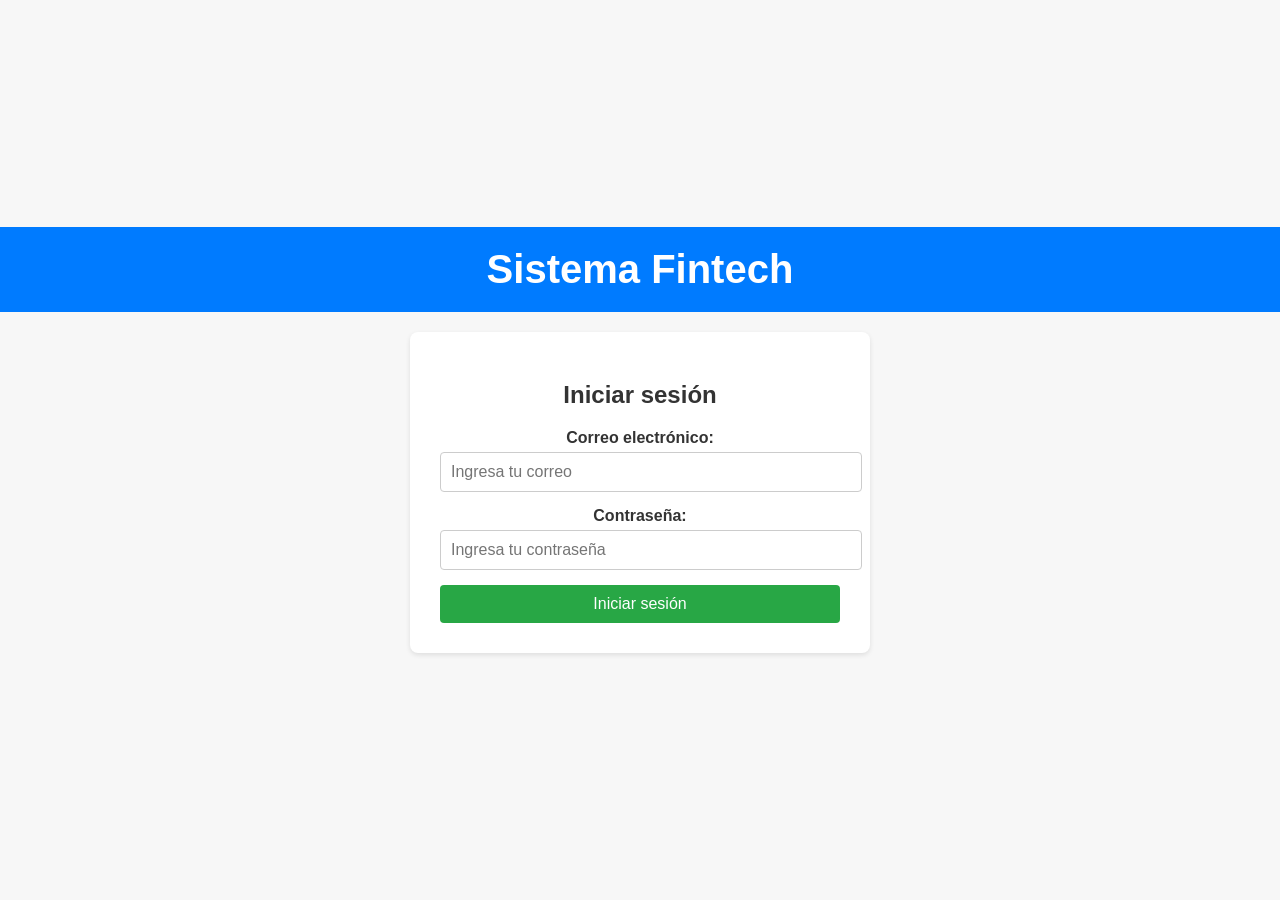
<file: index.html>
<!DOCTYPE html>
<html lang="es">
<head>
    <meta charset="UTF-8">
    <meta name="viewport" content="width=device-width, initial-scale=1.0">
    <title>Fintech - Iniciar sesión</title>
    <link rel="stylesheet" href="styles.css">
</head>
<body>
    <!-- Título centrado con fondo azul -->
    <div class="title-container">
        <h1>Sistema Fintech</h1>
    </div>

    <!-- Contenedor del formulario de inicio de sesión -->
    <div class="login-container">
        <div class="login-box">
            <h2>Iniciar sesión</h2>
            <form id="login-form" onsubmit="login(event)">
                <div class="input-group">
                    <label for="email">Correo electrónico:</label>
                    <input type="email" id="email" placeholder="Ingresa tu correo" required />
                </div>
                <div class="input-group">
                    <label for="password">Contraseña:</label>
                    <input type="password" id="password" placeholder="Ingresa tu contraseña" required />
                </div>
                <button type="submit">Iniciar sesión</button>
                <p id="login-error" style="color: red; display: none;">Correo o contraseña incorrectos.</p>
            </form>
        </div>
    </div>

    <script src="script.js"></script>
</body>
</html>
</file>
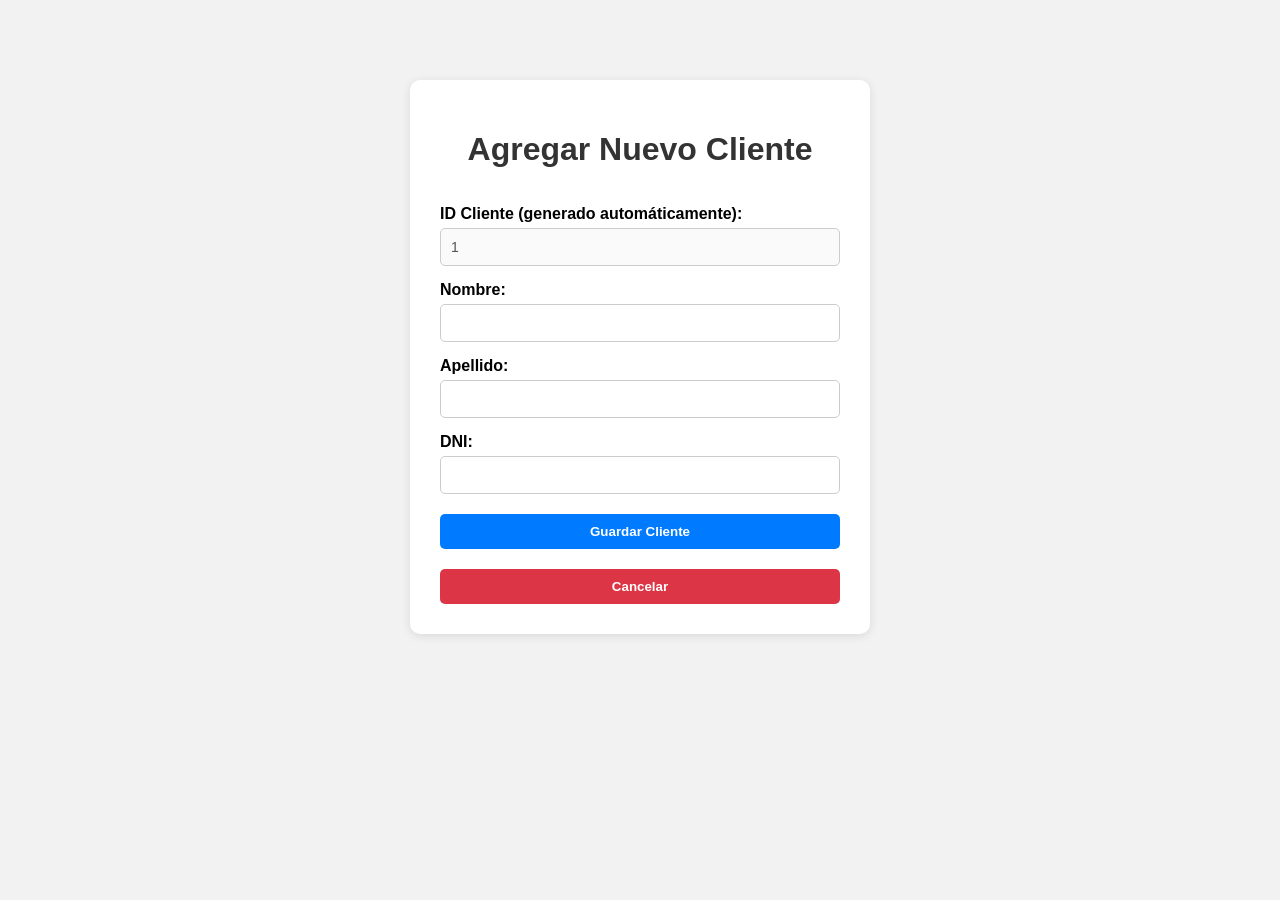
<file: agregar_cliente.html>
<!DOCTYPE html>
<html lang="es">
<head>
    <meta charset="UTF-8">
    <title>Agregar Cliente</title>
    <link rel="stylesheet" href="agregar_cliente.css">
</head>
<body>
    <div class="container">
        <h1>Agregar Nuevo Cliente</h1>

        <form id="formAgregarCliente">
            <label for="idCliente">ID Cliente (generado automáticamente):</label>
            <input type="text" id="idCliente" disabled>

            <label for="nombreCliente">Nombre:</label>
            <input type="text" id="nombreCliente" required>
            <label for="apellidoCliente">Apellido:</label>
            <input type="text" id="apellidoCliente" required>

            <label for="dniCliente">DNI:</label>
            <input type="text" id="dniCliente" required>

            <button type="submit">Guardar Cliente</button>
            <button type="button" onclick="cancelar()">Cancelar</button>
        </form>
    </div>

    <script src="agregar_cliente.js"></script>
</body>
</html>
</file>
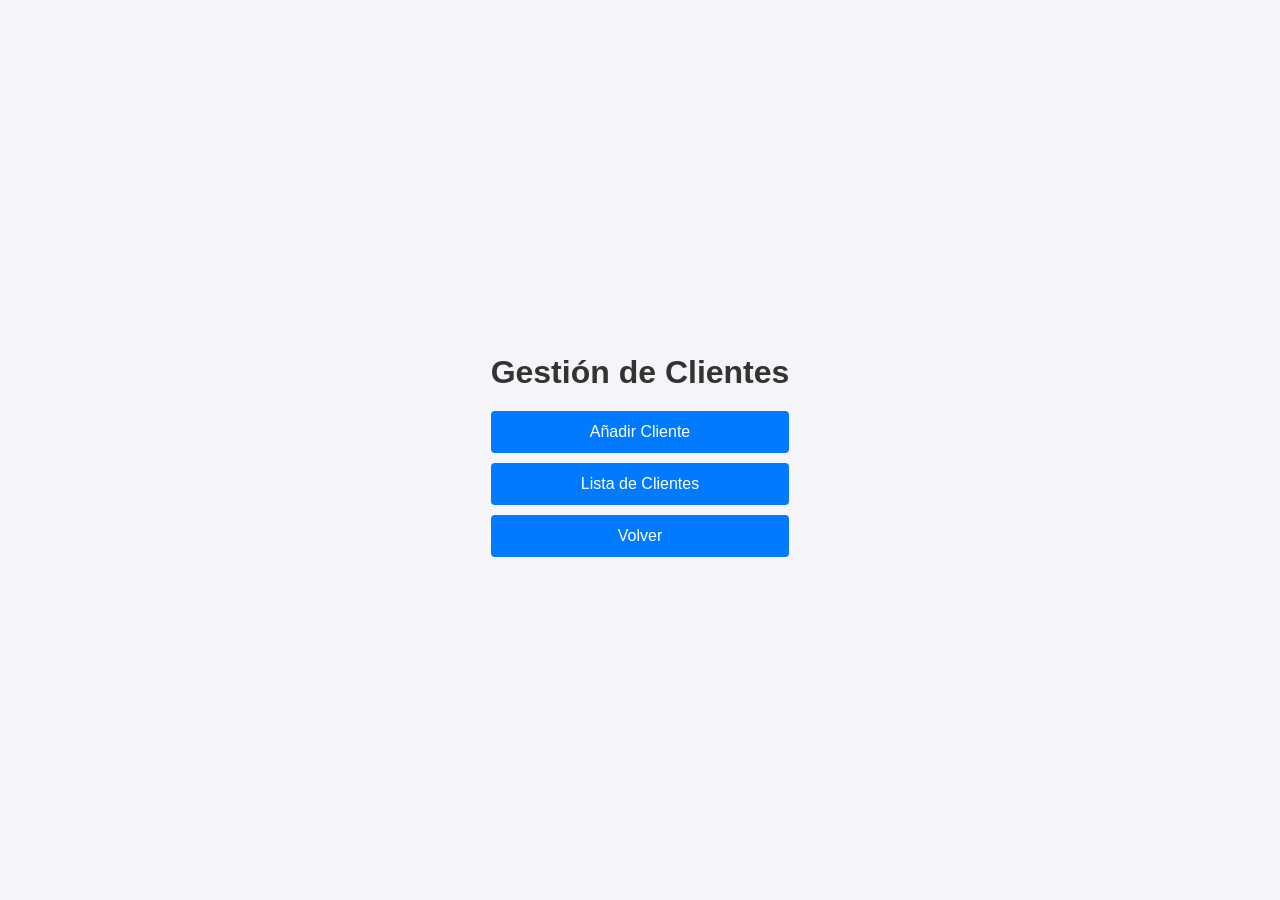
<file: gestion_clientes.html>
<!DOCTYPE html>
<html lang="es">
<head>
    <meta charset="UTF-8">
    <meta name="viewport" content="width=device-width, initial-scale=1.0">
    <title>Gestión de Clientes - Sistema Fintech</title>
    <link rel="stylesheet" href="principal.css">
</head>
<body>
    <!-- Contenedor de gestión de clientes -->
    <div class="dashboard-container">
        <h1>Gestión de Clientes</h1>     <!-- Formulario para agregar cliente -->
       
        <button class="btn" onclick="window.location.href='agregar_cliente.html'">Añadir Cliente</button>      
        <button class="btn" onclick="window.location.href='lista_clientes.html'">Lista de Clientes</button>
        <button class="btn" onclick="window.location.href='principal.html'">Volver</button>
    </div>

    <script src="gestion_clientes.js"></script>
</body>
</html>
</file>
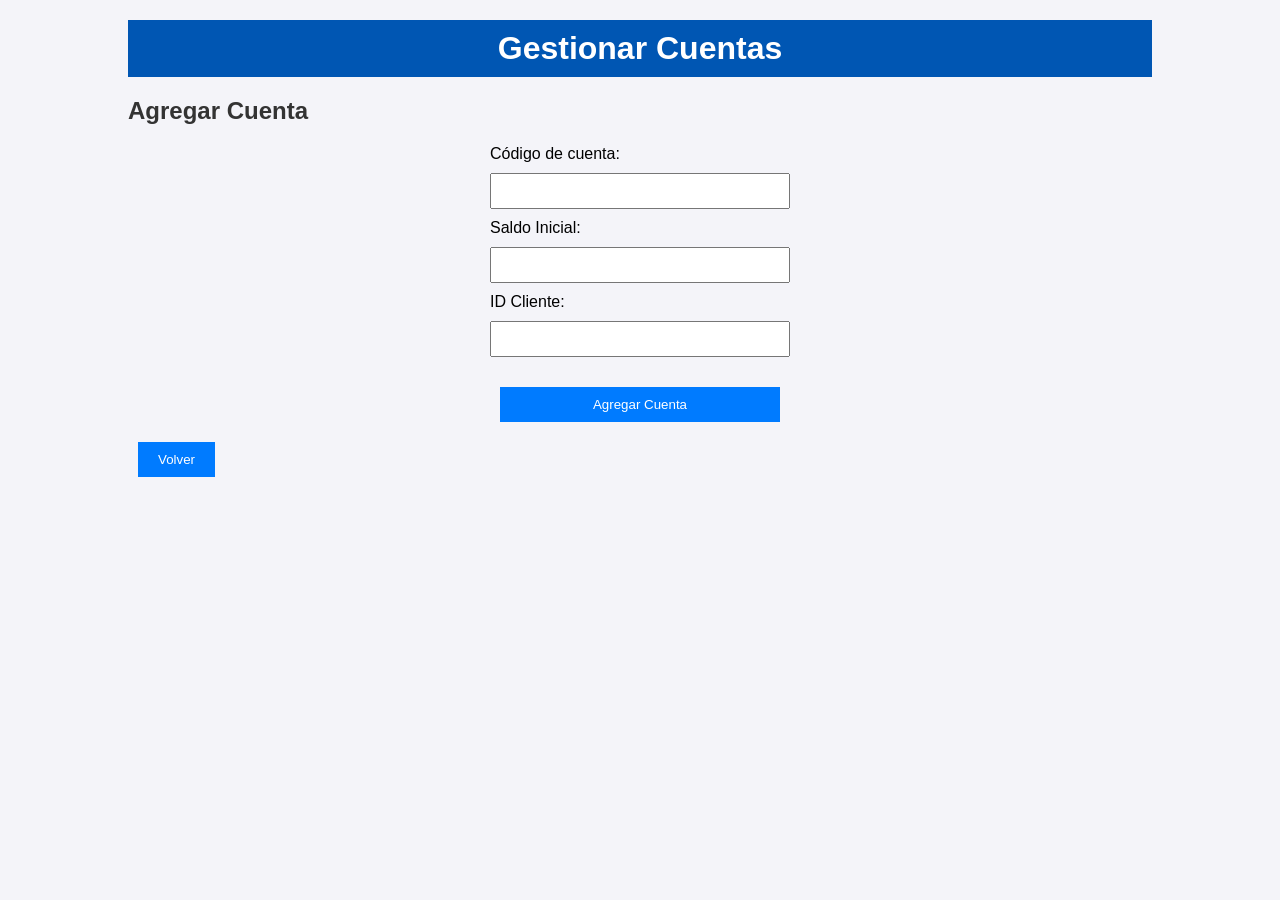
<file: gestion_cuentas.html>
<!DOCTYPE html>
<html lang="es">
<head>
    <meta charset="UTF-8">
    <meta name="viewport" content="width=device-width, initial-scale=1.0">
    <title>Gestionar Cuentas</title>
    <link rel="stylesheet" href="gestion_cuentas.css">
</head>
<body>
    <div class="container">
        <header>
            <h1>Gestionar Cuentas</h1>
            
        </header>

        <section>
            <h2>Agregar Cuenta</h2>
            <form id="formAgregarCuenta">
                <label for="codigoCuenta">Código de cuenta:</label>
                <input type="text" id="codigoCuenta" required>

                <label for="saldoInicial">Saldo Inicial:</label>
                <input type="number" id="saldoInicial" required>

                <label for="cliente">ID Cliente:</label>
                <input type="text" id="cliente" required>

                <button type="submit">Agregar Cuenta</button>
            </form>
        </section>
        <button class="btn" onclick="window.location.href='principal.html'">Volver</button>
    <script src="gestion_cuentas.js"></script>
</body>
</html>
</file>
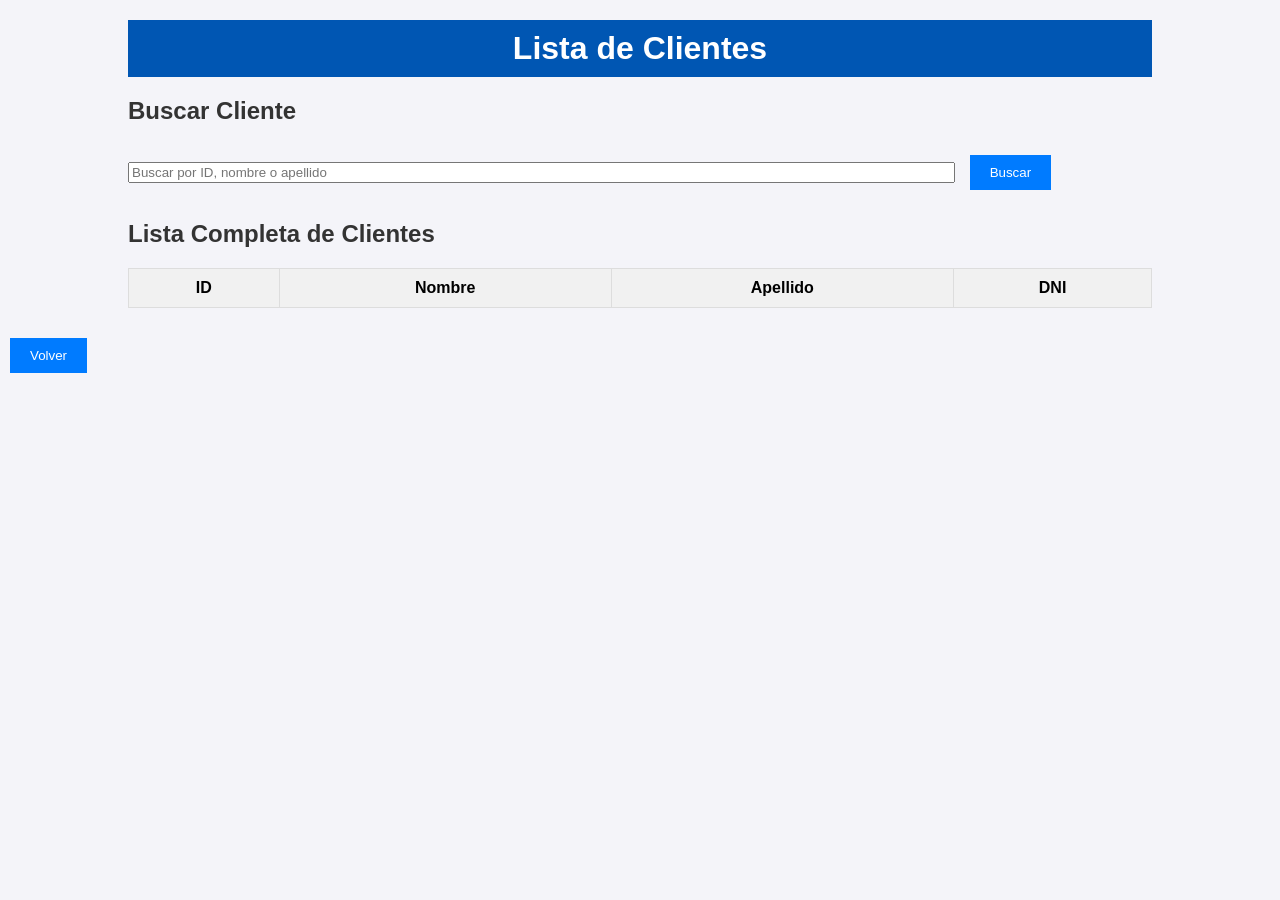
<file: lista_clientes.html>
<!DOCTYPE html>
<html lang="es">
<head>
    <meta charset="UTF-8">
    <meta name="viewport" content="width=device-width, initial-scale=1.0">
    <title>Lista de Clientes</title>
    <link rel="stylesheet" href="lista_clientes.css">
</head>
<body>
    <div class="container">
        <header>
            <h1>Lista de Clientes</h1>
        </header>

        <section>
            <h2>Buscar Cliente</h2>
            <input type="text" id="searchCliente" placeholder="Buscar por ID, nombre o apellido">
            <button onclick="buscarClientes()">Buscar</button>
        </section>

        <section>
            <h2>Lista Completa de Clientes</h2>
            <table id="tablaClientes">
                <thead>
                    <tr>
                        <th>ID</th>
                        <th>Nombre</th>
                        <th>Apellido</th>
                        <th>DNI</th>
                    </tr>
                </thead>
                <tbody>
                    <!-- Los clientes se agregarán aquí dinámicamente -->
                </tbody>
            </table>
        </section>
    </div>
    <button id="btn" onclick="window.location.href='gestion_clientes.html'">Volver</button>
    <script src="lista_clientes.js"></script>
</body>
</html>
</file>
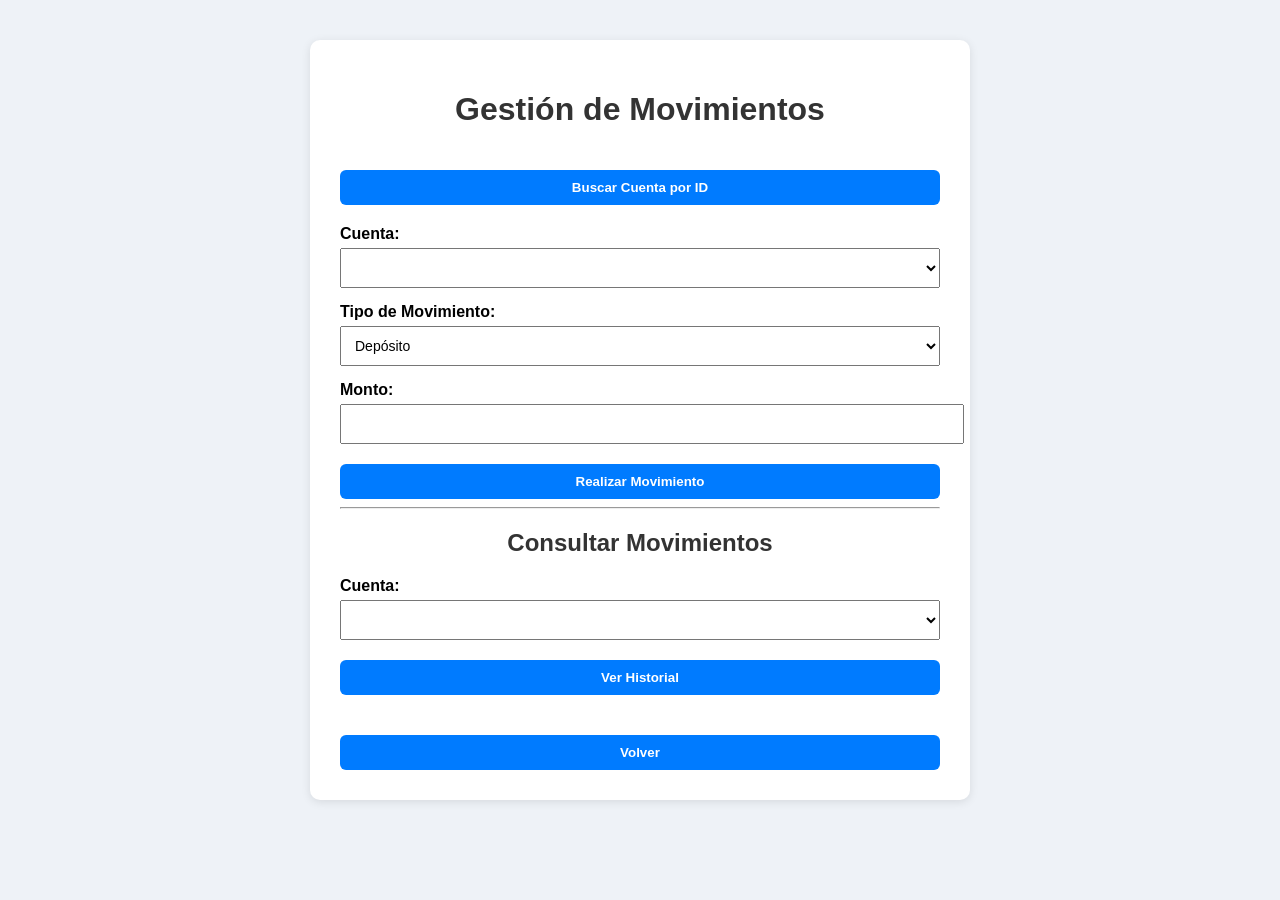
<file: movimientos.html>
<!DOCTYPE html>
<html lang="es">
<head>
  <meta charset="UTF-8">
  <title>Movimientos</title>
  <link rel="stylesheet" href="movimientos.css">
</head>
<body>
  <div class="container">
    <h1>Gestión de Movimientos</h1>
    <button onclick="mostrarBusquedaID()">Buscar Cuenta por ID</button>

    <!-- Cuadro flotante de búsqueda -->
    <div id="modalBusqueda" class="modal">
        <div class="modal-contenido">
            <span onclick="cerrarBusquedaID()" class="cerrar">&times;</span>
            <h3>Buscar Cuenta por ID</h3>
            <input type="text" id="busquedaID" placeholder="Ingrese el código de cuenta">
            <button onclick="buscarCuentaPorID()">Buscar</button>
        <div id="resultadoBusqueda"></div>
    </div>
  </div>
    <div class="formulario">
      <label for="cuentaSelect">Cuenta:</label>
      <select id="cuentaSelect"></select>

      <label for="tipoMovimiento">Tipo de Movimiento:</label>
      <select id="tipoMovimiento">
        <option value="deposito">Depósito</option>
        <option value="retiro">Retiro</option>
      </select>

      <label for="monto">Monto:</label>
      <input type="number" id="monto" min="1">

      <button onclick="realizarMovimiento()">Realizar Movimiento</button>
    </div>

    <hr>

    <div class="consulta">
      <h2>Consultar Movimientos</h2>
      <label for="cuentaConsulta">Cuenta:</label>
      <select id="cuentaConsulta"></select>

      <button onclick="mostrarMovimientos()">Ver Historial</button>

      <div id="historialMovimientos"></div>
    </div>

    <button onclick="window.location.href='principal.html'">Volver</button>
  </div>

  <script src="movimientos.js"></script>
</body>
</html>
</file>
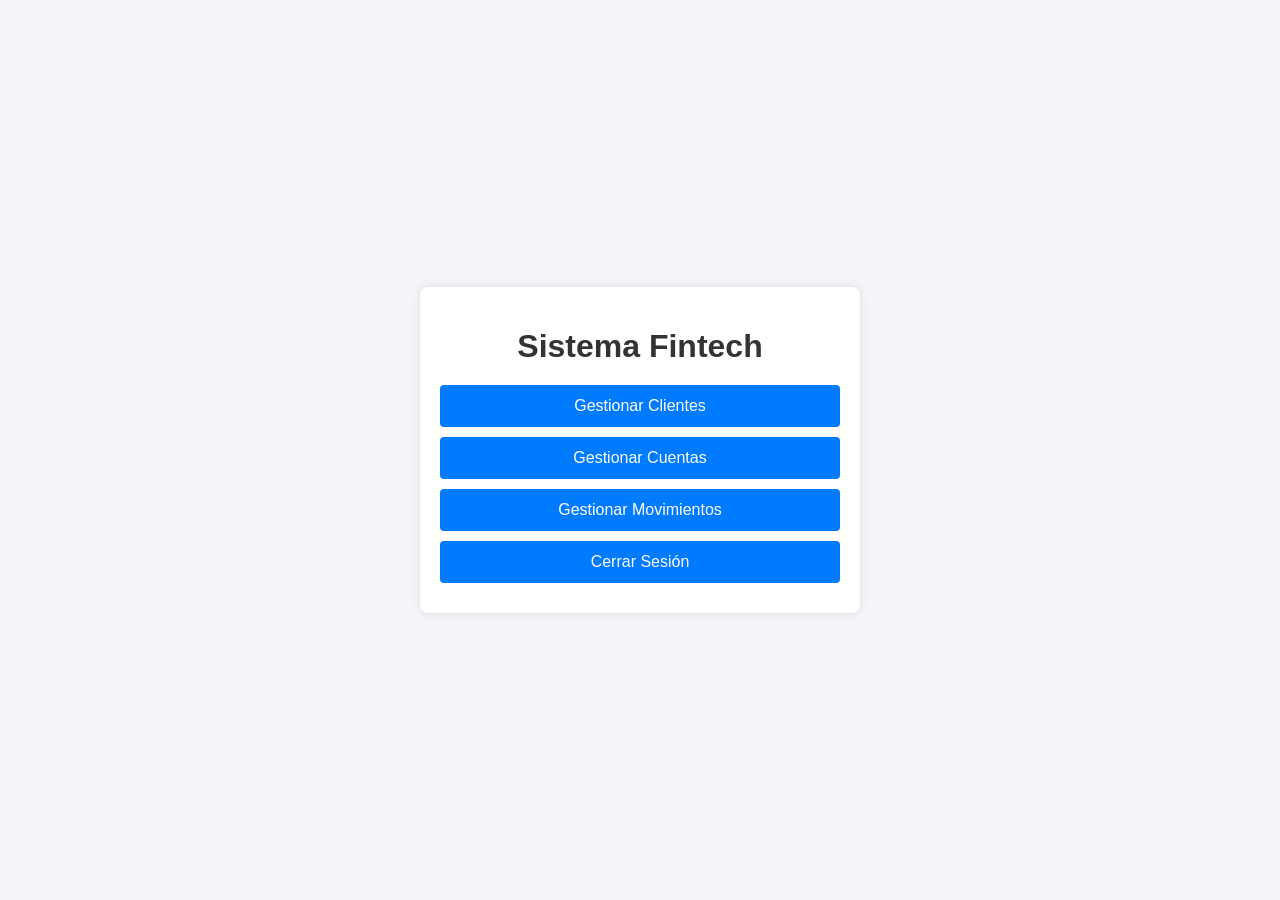
<file: principal.html>
<!DOCTYPE html>
<html lang="es">
<head>
    <meta charset="UTF-8">
    <meta name="viewport" content="width=device-width, initial-scale=1.0">
    <title>Sistema Fintech</title>
    <link rel="stylesheet" href="principal.css">
</head>
<body>
    <div class="container">
        <h1>Sistema Fintech</h1>
        
        <!-- Botones para gestionar clientes, cuentas y cerrar sesión -->
        <button class="btn" onclick="window.location.href='gestion_clientes.html'">Gestionar Clientes</button>
        <button class="btn" onclick="window.location.href='gestion_cuentas.html'">Gestionar Cuentas</button>
        <button onclick="window.location.href='movimientos.html'">Gestionar Movimientos</button>
        <button class="btn" onclick="logout()">Cerrar Sesión</button>
    </div>

    <script src="principal.js"></script>
</body>
</html>
</file>
<file: styles.css>
/* Estilos generales para el cuerpo de la página */
body {
    font-family: Arial, sans-serif;
    margin: 0;
    padding: 0;
    background-color: #f7f7f7;
    color: #333;
    display: flex;
    justify-content: center;
    align-items: center;
    flex-direction: column;
    min-height: 100vh;
}

/* Contenedor para el título */
.title-container {
    width: 100%;
    background-color: #007BFF; /* Fondo azul */
    padding: 20px 0;
    text-align: center;
}

.title-container h1 {
    color: white;
    margin: 0;
    font-size: 2.5rem;
    font-weight: bold;
}

/* Estilo para el cuadro de inicio de sesión */
.login-container {
    display: flex;
    justify-content: center;
    align-items: center;
    width: 100%;
    padding: 20px;
}

/* Caja de login */
.login-box {
    background-color: white;
    padding: 30px;
    border-radius: 8px;
    box-shadow: 0 2px 5px rgba(0, 0, 0, 0.1);
    width: 100%;
    max-width: 400px;
    text-align: center;
}

/* Título dentro del cuadro de login */
h2 {
    font-size: 1.5rem;
    color: #333;
    margin-bottom: 20px;
}

/* Estilos para los inputs y etiquetas */
.input-group {
    margin-bottom: 15px;
}

label {
    display: block;
    font-weight: bold;
}

input {
    width: 100%;
    padding: 10px;
    margin-top: 5px;
    border: 1px solid #ccc;
    border-radius: 4px;
    font-size: 1rem;
}

/* Botón de login */
button {
    background-color: #28a745;
    color: white;
    padding: 10px;
    width: 100%;
    border: none;
    border-radius: 4px;
    cursor: pointer;
    font-size: 1rem;
}

button:hover {
    background-color: #218838;
}

p {
    text-align: center;
    margin-top: 10px;
}
</file>
<file: agregar_cliente.css>
body {
    font-family: Arial, sans-serif;
    background-color: #f2f2f2;
    margin: 0;
    padding: 0;
}

.container {
    max-width: 400px;
    margin: 80px auto;
    background-color: #ffffff;
    padding: 30px;
    border-radius: 10px;
    box-shadow: 0 2px 10px rgba(0, 0, 0, 0.1);
}

h1 {
    text-align: center;
    color: #333;
}

form {
    display: flex;
    flex-direction: column;
}

label {
    margin-top: 15px;
    font-weight: bold;
}

input {
    padding: 10px;
    margin-top: 5px;
    font-size: 14px;
    border: 1px solid #ccc;
    border-radius: 5px;
}

button {
    margin-top: 20px;
    padding: 10px;
    background-color: #007bff;
    color: #ffffff;
    font-weight: bold;
    border: none;
    border-radius: 5px;
    cursor: pointer;
}

button:hover {
    background-color: #0056b3;
}

button[type="button"] {
    background-color: #dc3545;
}

button[type="button"]:hover {
    background-color: #b02a37;
}
</file>
<file: principal.css>
/* principal.css */
body {
    font-family: Arial, sans-serif;
    margin: 0;
    padding: 0;
    display: flex;
    justify-content: center;
    align-items: center;
    height: 100vh;
    background-color: #f4f4f9;
}

.container {
    width: 100%;
    max-width: 400px;
    padding: 20px;
    background-color: white;
    box-shadow: 0 0 10px rgba(0, 0, 0, 0.1);
    border-radius: 8px;
    text-align: center;
}

h1 {
    margin-bottom: 20px;
    color: #333;
}

button {
    display: block;
    width: 100%;
    padding: 12px;
    margin: 10px 0;
    background-color: #007bff;
    color: white;
    border: none;
    border-radius: 4px;
    font-size: 16px;
    cursor: pointer;
}

button:hover {
    background-color: #0056b3;
}
</file>
<file: gestion_cuentas.css>
body {
    font-family: Arial, sans-serif;
    margin: 0;
    padding: 0;
    background-color: #f4f4f9;
}

.container {
    width: 80%;
    margin: 0 auto;
    padding: 20px;
}

header {
    text-align: center;
    background-color: #0056b3;
    color: white;
    padding: 10px 0;
}

header h1 {
    margin: 0;
}

button {
    padding: 10px 20px;
    margin: 10px;
    background-color: #007bff;
    color: white;
    border: none;
    cursor: pointer;
}

button:hover {
    background-color: #0056b3;
}

h2 {
    color: #333;
}

form {
    display: flex;
    flex-direction: column;
    width: 300px;
    margin: 0 auto;
}

form input {
    margin: 10px 0;
    padding: 8px;
    font-size: 14px;
}

form button {
    margin-top: 20px;
}

table {
    width: 100%;
    border-collapse: collapse;
    margin-top: 20px;
}

table, th, td {
    border: 1px solid #ddd;
}

th, td {
    padding: 10px;
    text-align: center;
}

th {
    background-color: #f1f1f1;
}
</file>
<file: lista_clientes.css>
/* Estilos comunes */
body {
    font-family: Arial, sans-serif;
    margin: 0;
    padding: 0;
    background-color: #f4f4f9;
}

.container {
    width: 80%;
    margin: 0 auto;
    padding: 20px;
}

header {
    text-align: center;
    background-color: #0056b3;
    color: white;
    padding: 10px 0;
}

header h1 {
    margin: 0;
}

button {
    padding: 10px 20px;
    margin: 10px;
    background-color: #007bff;
    color: white;
    border: none;
    cursor: pointer;
}

button:hover {
    background-color: #0056b3;
}

h2 {
    color: #333;
}

form {
    display: flex;
    flex-direction: column;
    width: 300px;
    margin: 0 auto;
}

form input {
    margin: 10px 0;
    padding: 8px;
    font-size: 14px;
}

form button {
    margin-top: 20px;
}

input[type="text"] {
    width: 80%;
}

table {
    width: 100%;
    border-collapse: collapse;
    margin-top: 20px;
}

table, th, td {
    border: 1px solid #ddd;
}

th, td {
    padding: 10px;
    text-align: center;
}

th {
    background-color: #f1f1f1;
}

.btn{
    background-color: #28a745;
    color: white;
    border: none;
    padding: 10px 20px;
    cursor: pointer;
    position: relative;
    left: 25%;
    margin: 20%;
}
</file>
<file: movimientos.css>
body {
    font-family: Arial, sans-serif;
    background-color: #eef2f7;
    margin: 0;
    padding: 0;
  }
  
  .container {
    max-width: 600px;
    margin: 40px auto;
    padding: 30px;
    background-color: white;
    border-radius: 10px;
    box-shadow: 0px 2px 10px rgba(0, 0, 0, 0.1);
  }
  
  h1, h2 {
    text-align: center;
    color: #333;
  }
  
  .formulario, .consulta {
    margin-top: 20px;
  }
  
  label {
    display: block;
    margin-top: 15px;
    font-weight: bold;
  }
  
  select, input {
    width: 100%;
    padding: 10px;
    margin-top: 5px;
    font-size: 14px;
  }
  
  button {
    margin-top: 20px;
    padding: 10px;
    width: 100%;
    background-color: #007bff;
    color: white;
    font-weight: bold;
    border: none;
    border-radius: 6px;
    cursor: pointer;
  }
  
  button:hover {
    background-color: #0056b3;
  }
  
  #historialMovimientos {
    margin-top: 20px;
  }
  
.modal {
    display: none;
    position: fixed;
    z-index: 10;
    left: 0;
    top: 0;
    width: 100%;
    height: 100%;
    background-color: rgba(0,0,0,0.5);
  }
  
  .modal-contenido {
    background-color: white;
    margin: 15% auto;
    padding: 20px;
    width: 80%;
    max-width: 400px;
    border-radius: 10px;
    text-align: center;
    position: relative;
  }
  
  .cerrar {
    position: absolute;
    top: 10px;
    right: 20px;
    font-size: 24px;
    cursor: pointer;
  }
  
  #resultadoBusqueda {
    margin-top: 15px;
  }
</file>
